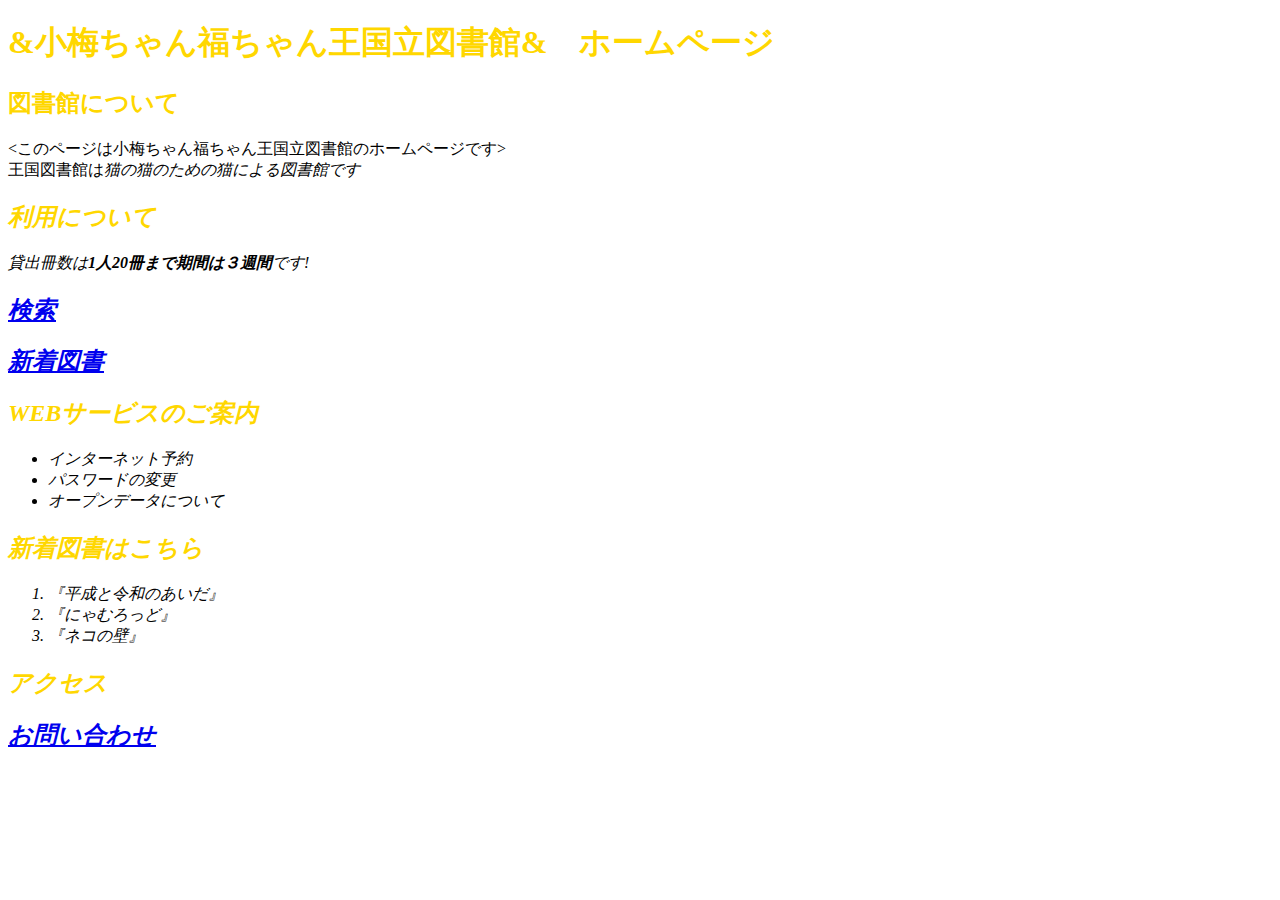
<file: index.html>
<!DOCTYPE html>
<html>
  <head>
    <meta charset="utf-8">
    <title>小梅ちゃん福ちゃん王国立図書館</title>
    <link rel="stylesheet" href="stylesheet.css">
  </head>
  <body>
    <h1 class="title">&amp小梅ちゃん福ちゃん王国立図書館&amp　ホームページ</h1>
    <h2 class="title">図書館について</h2>
    <p>&ltこのページは小梅ちゃん福ちゃん王国立図書館のホームページです&gt<br>王国図書館は<em>猫の猫のための猫による<em>図書館です</p>
    <h2 class="title">利用について</h2>
    <p>貸出冊数は<strong>1人20冊まで期間は３週間</strong>です!<br></p>
    <h2 class="title"><a href="https://read.amazon.co.jp/?asin=B06W9JDHVF">検索</a></h2>
    <h2 class="title"><a href="#新着図書">新着図書</a></h2>
    <h2 class="title">WEBサービスのご案内</h2>
    <ul>
      <li>インターネット予約</li>
      <li>パスワードの変更</li>
      <li>オープンデータについて</li>
    </ul>
    <h2 class="title"　id="新着図書">新着図書はこちら</h2>
    <ol>
      <li>『平成と令和のあいだ』</li>
      <li>『にゃむろっど』</li>
      <li>『ネコの壁』</li>
    </ol>
    <h2 class="title">アクセス</h2>
    <h2 class="title"><a href="mailto:testmail@gmail.com">お問い合わせ</a></h2>
  </body>
</html>
</file>
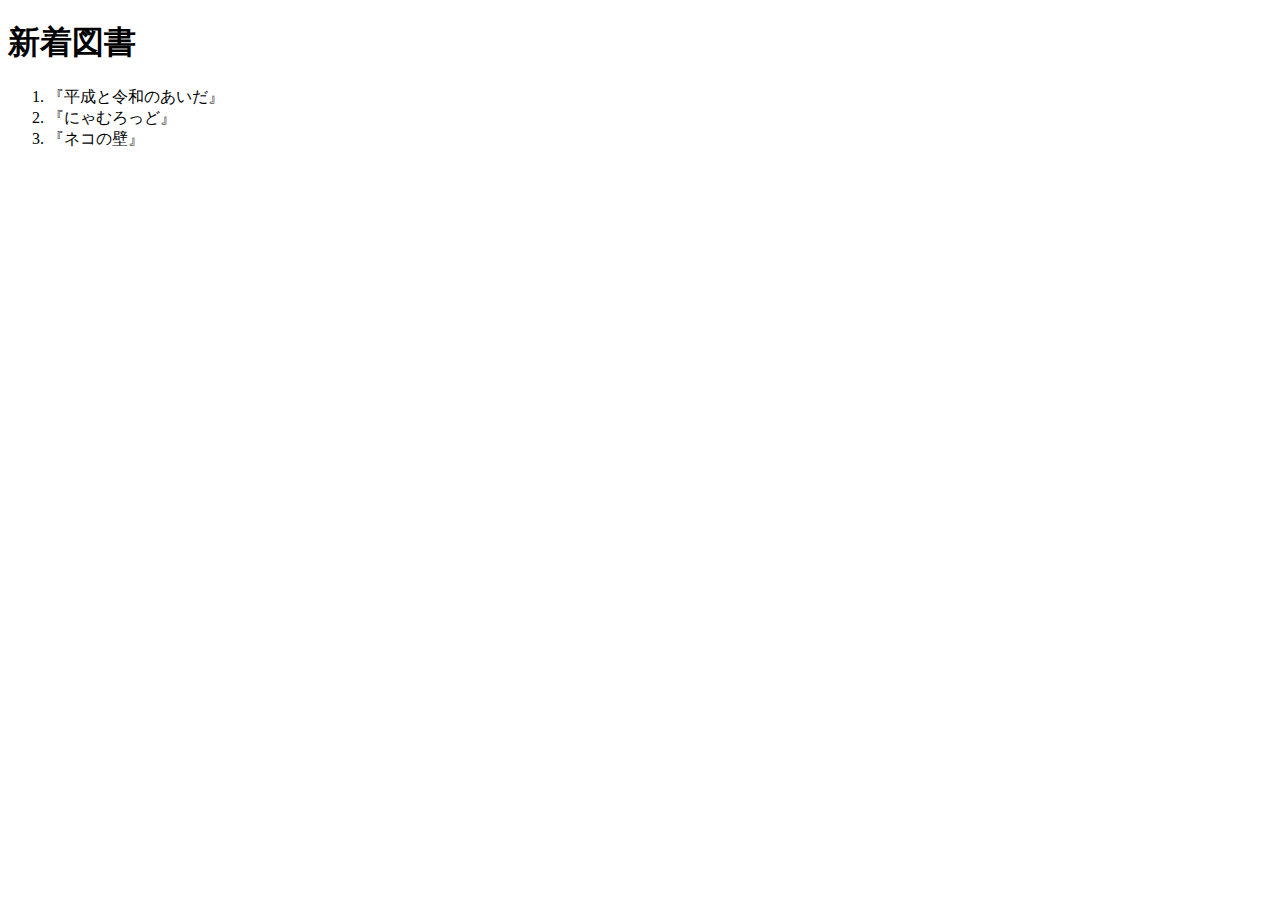
<file: newbookinfo.html>
<!DOCTYPE html>
<html>
  <head>
    <meta charset="utf-8">
    <title>新着図書</title>
  </head>
  <body>
    <h1 class="title">新着図書</h1>
    <ol>
      <li>『平成と令和のあいだ』</li>
      <li>『にゃむろっど』</li>
      <li>『ネコの壁』</li>
    </ol>
  </body>
</html>
</file>
<file: stylesheet.css>
.title {
  color: #FFD700;
}
</file>
